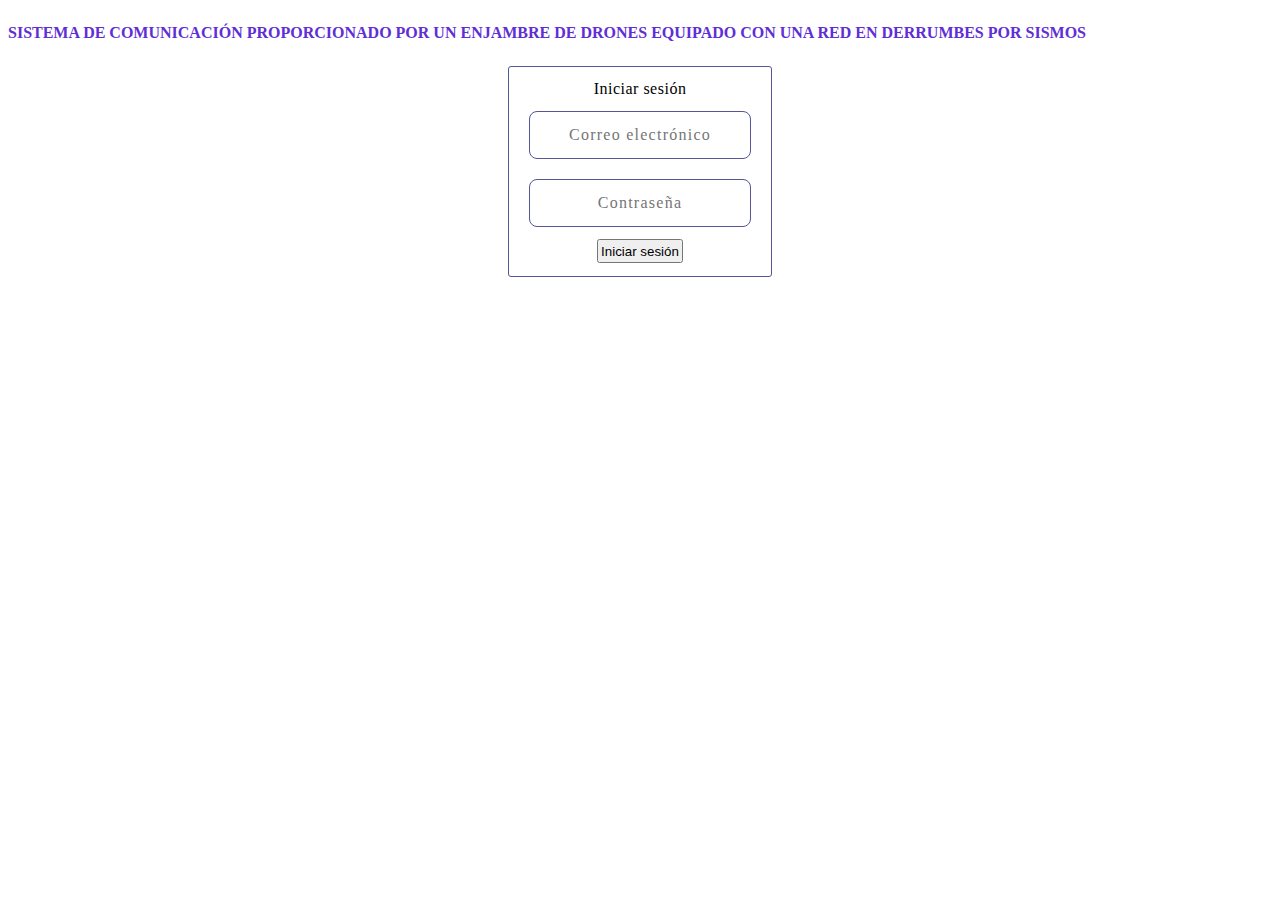
<file: DesarrolloWeb/Login/index.html>
<!doctype html>
<html lang="en">
<head>
  <meta charset="utf-8">
  <title>Prueba HTML</title>
  <meta name="viewport" content="width=device-width, initial-scale=1">
  <link rel="stylesheet" type="text/css" href="index.css">
  <script src="index.js"></script>
</head>
<body>
  <h1 class="titulo">SISTEMA DE COMUNICACIÓN PROPORCIONADO POR UN ENJAMBRE DE DRONES EQUIPADO CON UNA RED EN DERRUMBES POR SISMOS </h1>
  
  <div class="divPrincipal">
    <div class="contenedorLogin">
      <span class="texto">Iniciar sesión</span>
      <br>
      <input class="input" type="email" id="correoElectronico" name="correoElectronico" placeholder="Correo electrónico"/>
      <br>
      <input class="input" type="password" id="contraseña" name="contraseña" placeholder="Contraseña"/>
      <br>
      <button onclick="location.href='../Mapa/mapa.html'" class="boton"> Iniciar sesión</button>
    </div>
  </div>
</body>
</html>
</file>
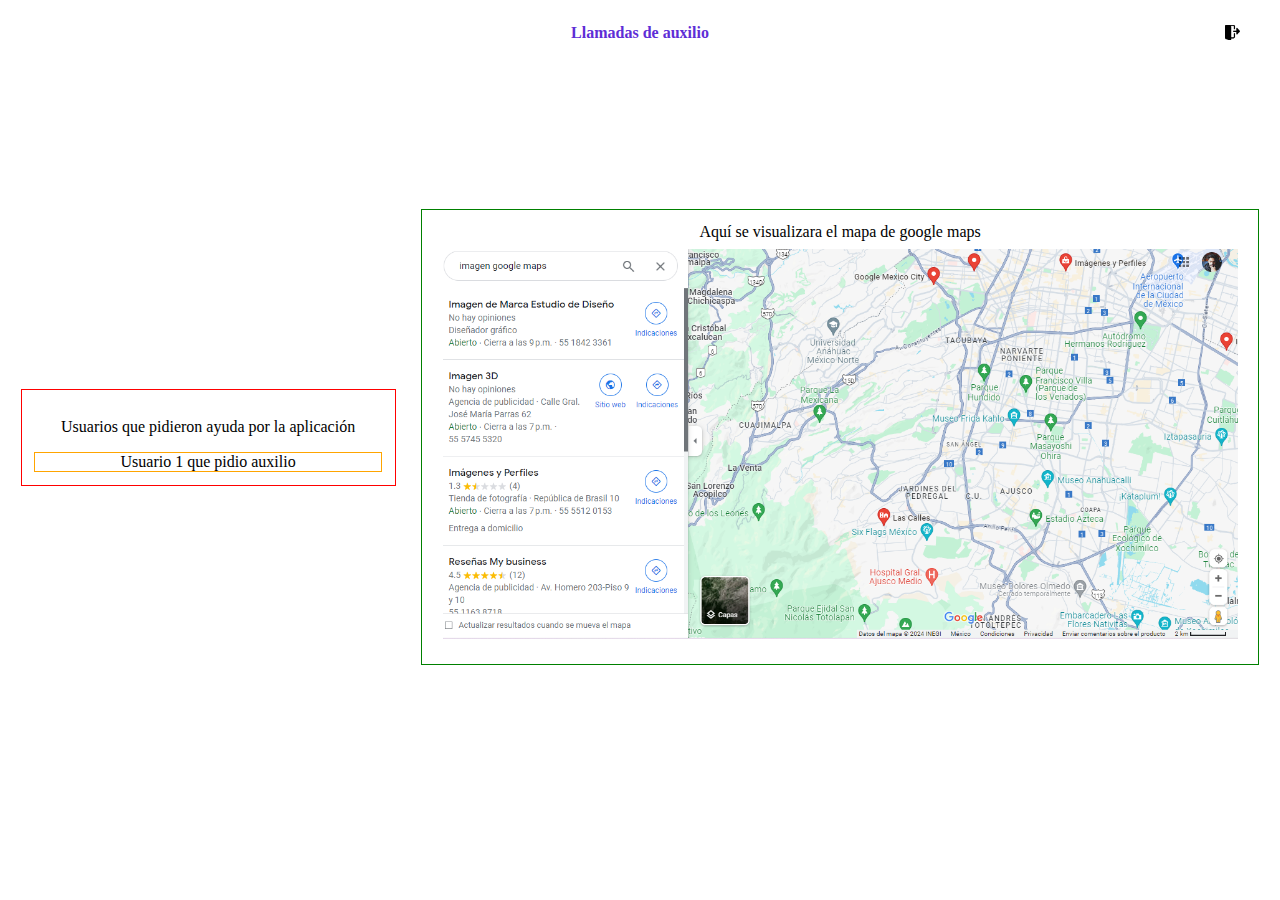
<file: DesarrolloWeb/Mapa/mapa.html>
<!DOCTYPE html>
<html lang="en">
    <head>
        <meta charset="utf-8">
        <title>Vista google maps</title>
        <meta name="viewport" content="width=device-width, initial-scale=1">
        <link rel="stylesheet" type="text/css" href="mapa.css">
    </head>
    <body>
        <div class="encabezado">
            <!-- <div class="contenedor-titulo"> -->
                <h1 class="titulo">Llamadas de auxilio</h1>
            <!-- </div> -->
            <div class="contenedor-logOut">
                <button  onclick="location.href='../Login/index.html'" class="boton"><img class="logOut" src="../src/LogOut.png" alt=""> </button>
            </div>
        </div>
        <div class="divPrincipal">
            <div class="llamadaAuxilio">
                <label  for="">
                    <p>Usuarios que pidieron ayuda por la aplicación</p>
                </label>
                <div class="tarjetaUsusarios">
                    Usuario 1 que pidio auxilio
                </div>
                
                <!-- <button id="changeBackground">Change Background Color</button>
                <script src="mapa.js"></script>     -->
            </div>
            <div class="mapa">
                <span class="tituloMapa">Aquí se visualizara el mapa de google maps</span>
                
                <img class="googleMaps" src="../src/mapa.png" alt="">
            </div>
        </div>

        
    </body>
</html>
</file>
<file: DesarrolloWeb/Login/index.css>
.titulo {
    text-align: center;
    color: #5E2ED6;
    font-size: 100%;
    width: 100%;
    display: flex;
    margin-bottom: 24px;
    margin-top: 24px;
}
.divPrincipal{
    position: static;
    top: 0;
    left: 0;
    right: 0;
    bottom: 0;
    margin: auto;
    width: fit-content;
    height: fit-content;
    /* background-color: #555597; */
    padding: 10px;
    text-align: center;
    align-items: center;
    border-radius: 3px;
    border: 1px solid #555597;
}
.contenedorLogin {    
    font-family: Open Sans;
    font-size: 16px;
    font-style: normal;
    font-weight: 400px;
    line-height: 24px;
    letter-spacing: 0.5px;
    position: relative;
    /* color: #405B75;  */
    align-items: center;
    text-align: center;
}
.texto{
    margin: 1%;
}

.input{
    align-items: center;
    box-sizing: border-box;
    width: fit-content;
    height: 48px;
    background: #FFFFFF;
    border: 1px solid #555597;
    border-radius: 8px;
    font-family: 'Open Sans';
    font-style: normal;
    font-weight: 400;
    font-size: 16px;
    line-height: 20px;
    text-align: center;
    letter-spacing: 1.25px;
    color: #7060E6;
    flex: auto;
    flex-grow: 0;
    bottom: auto;
    padding: 10px;
    margin: 10px;
}

.boton {
   /*box-sizing: border-box;
   width: fit-content;
   height: 48px;
   background: #FFFFFF;
   border: 1px solid #7060E6;
   border-radius: 8px;
   font-family: 'Open Sans';
   font-style: normal;
   font-weight: 400;
   font-size: 16px;
   line-height: 20px;
   text-align: center;
   letter-spacing: 1.25px;
   color: #7060E6;
   flex: auto;
   flex-grow: 0;
   bottom: auto;*/
   padding: 1%;
   margin: 1%;
}
</file>
<file: DesarrolloWeb/Mapa/mapa.css>
.encabezado{
    position: relative;
    margin: 1%;
    /* display: flex; */
    justify-content: space-between;
    align-items: center;
}
.contenedor-titulo{
    text-align: center;
}
.titulo{
    text-align: center;
    color: #5E2ED6;
    font-size: 100%;
    width: 100%;
    margin-top: 24px;
}
.contenedor-logOut{
    align-items: center;
    position: absolute;
    right: 8px;
    top: -10px;
}
.boton {
    background: #FFFFFF;
    border: 0px;
    text-align: center;
    color: #7060E6;
    flex: auto;
    flex-grow: 0;
    bottom: auto;
    padding: 3px;
    margin: 3px;
    cursor: pointer;
    height: 20px;
    margin: 8px;
}
.logOut{
    width: 15px;
    height: 15px;
}
.divPrincipal {
    position: relative;
    top: 0;
    left: 0;
    right: 0;
    bottom: 0;
    margin: auto;
    /* width: fit-content; */
    /* height: fit-content; */
    text-align: center;
    width: 100%;
    height: 85vh;
    align-items: center;
    border-radius: 3px;
    display: flex;
    justify-content: space-between;
    /* border: 1px solid #555597; */
}
.llamadaAuxilio{
    border: 1px solid red;
    width: 30%;
    height: auto;
    margin: 1%;
    padding: 1%;
}

.tarjetaUsusarios{
    border: 1px solid orange;
}

.mapa{
    border: 1px solid green;
    width: 70%;
    height: auto;
    margin: 1%; 
    align-items: center;
    padding: 1%;
}

.tituloMapa{
    text-align: center;
    font-style: 100%;
    width: 100%;
    margin-top: 8px;
    margin-bottom: 8px;;
}

.googleMaps{
    width: 98%;
    height: 94%;
    margin: 1%;
}

.div-responsive{   
  display: flex;
  flex-flow: row-reverse wrap;
  flex-direction: column;
  align-items: center;
}
</file>
